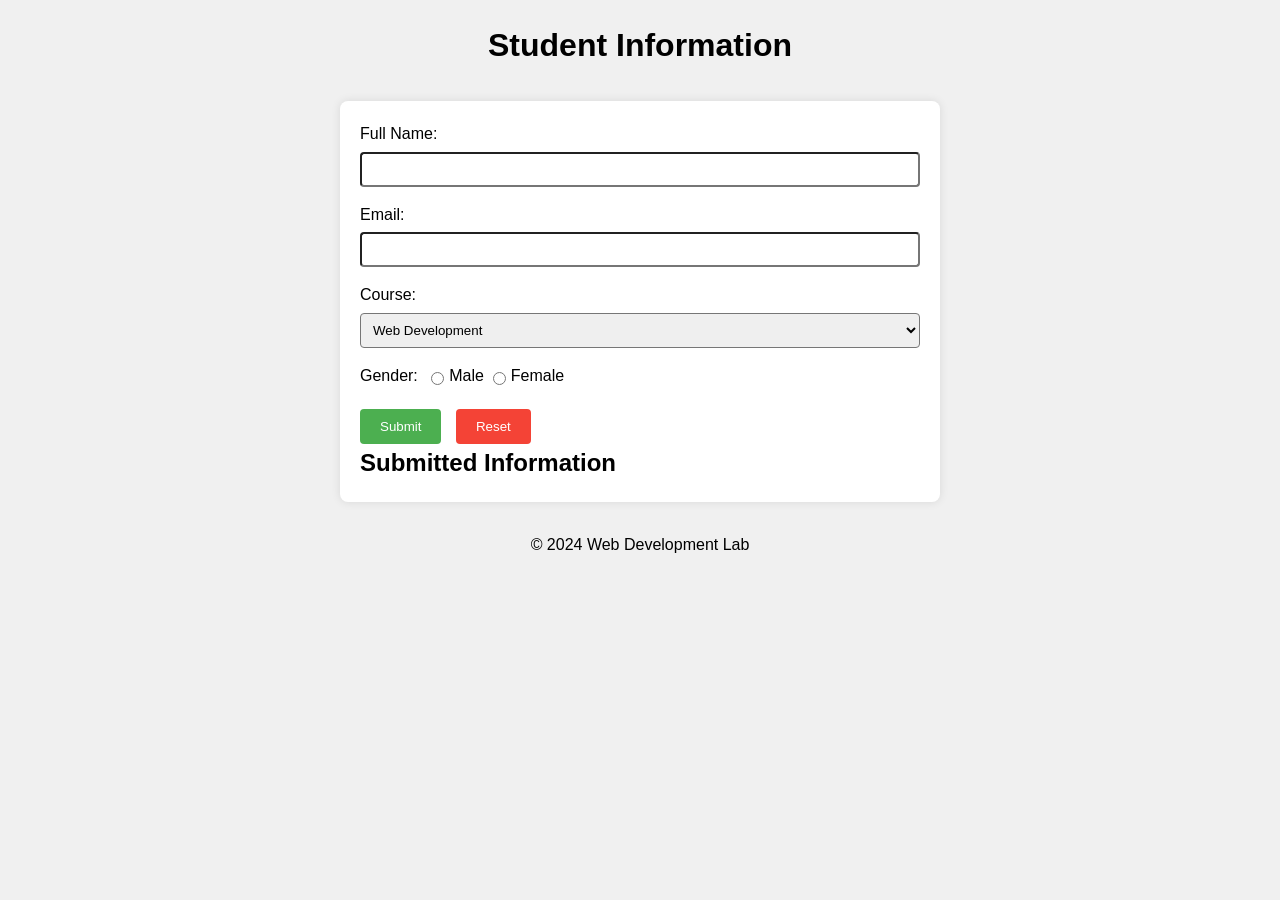
<file: index.html>
<!DOCTYPE html>
<html lang="en">
  <head>
    <meta charset="UTF-8" />
    <meta name="viewport" content="width=device-width, initial-scale=1.0" />
    <title>Student Information Form</title>
    <link rel="stylesheet" href="styles.css">
  </head>
  <body>
    <header>
      <h1>Student Information</h1>
    </header>
    <main>
      <form id="studentForm">
        <div class="form-group">
          <label for="name">Full Name:</label>
          <input type="text" id="name" required />
        </div>
        <div class="form-group">
          <label for="email">Email:</label>
          <input type="email" id="email" required />
        </div>
        <div class="form-group">
          <label for="course">Course:</label>
          <select id="course">
            <option value="web">Web Development</option>
            <option value="python">Python Programming</option>
            <option value="java">Java Programming</option>
          </select>
        </div>
        <div class="form-group radi">
          <label>Gender: &nbsp;&nbsp;</label>
          <input type="radio" id="male" name="gender" value="male" />
          <label for="male">Male</label>  &nbsp;&nbsp;
          <input type="radio" id="female" name="gender" value="female" />
          <label for="female">Female</label>
        </div>
        <button type="submit">Submit</button>
        <button type="reset">Reset</button>
      </form>
      <div id="output">
        <h2>Submitted Information</h2>
        <p id="result"></p>
      </div>
    </main>
    <footer>
      <p>&copy; 2024 Web Development Lab</p>
    </footer>
    <script src="script.js"></script>
  </body>
</html>
</file>
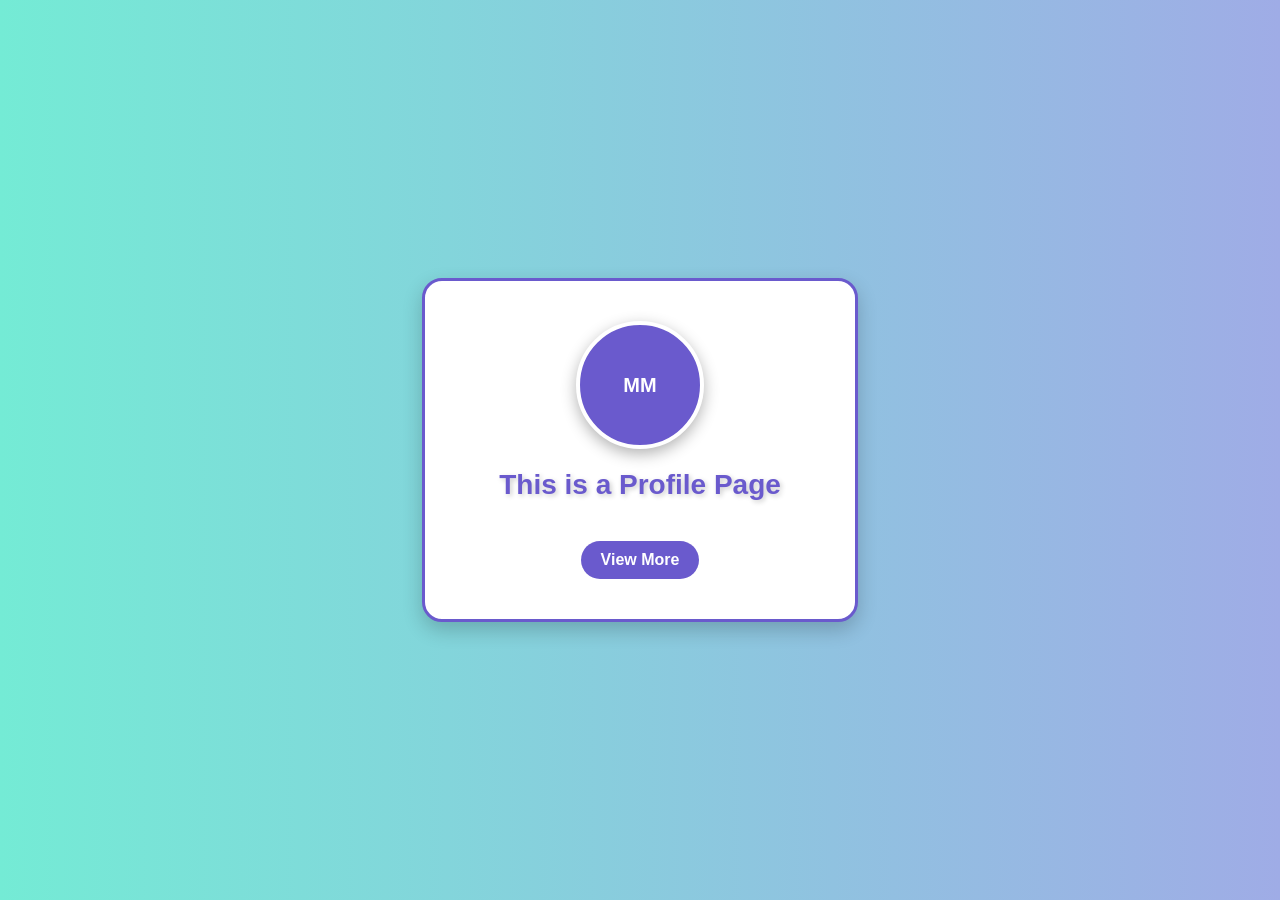
<file: profile.html>
<!DOCTYPE html>
<html lang="en">
<head>
  <meta charset="UTF-8">
  <meta name="viewport" content="width=device-width, initial-scale=1.0">
  <title>Profile Page</title>
  <style>
    body {
      font-family: Arial, sans-serif;
      background: linear-gradient(to right, #74ebd5, #9face6);
      margin: 0;
      padding: 0;
      display: flex;
      justify-content: center;
      align-items: center;
      height: 100vh;
    }

    .card {
      background: white;
      border-radius: 20px;
      box-shadow: 0 8px 20px rgba(0, 0, 0, 0.2);
      padding: 40px;
      text-align: center;
      width: 350px;
      border: 3px solid #6a5acd;
    }

    .card h1 {
      color: #6a5acd;
      font-size: 28px;
      margin-bottom: 20px;
      text-shadow: 2px 2px 5px rgba(0, 0, 0, 0.2);
    }

    .circle {
      width: 120px;
      height: 120px;
      border-radius: 50%;
      background: #6a5acd;
      margin: 0 auto 20px;
      display: flex;
      justify-content: center;
      align-items: center;
      color: white;
      font-size: 20px;
      font-weight: bold;
      border: 4px solid #fff;
      box-shadow: 0 5px 15px rgba(0,0,0,0.3);
    }

    .btn {
      display: inline-block;
      margin-top: 20px;
      padding: 10px 20px;
      background: #6a5acd;
      color: white;
      border-radius: 25px;
      text-decoration: none;
      transition: 0.3s;
      font-weight: bold;
    }

    .btn:hover {
      background: #483d8b;
      transform: scale(1.05);
    }
  </style>
</head>
<body>
  <div class="card">
    <div class="circle">MM</div>
    <h1>This is a Profile Page</h1>
    <a href="#" class="btn">View More</a>
  </div>
</body>
</html>
</file>
<file: styles.css>
* {
  margin: 0;
  padding: 0;
  box-sizing: border-box;
}
body {
  font-family: Arial, sans-serif;
  line-height: 1.6;
  padding: 20px;
  background-color: #f0f0f0;
}
header {
  text-align: center;
  margin-bottom: 30px;
  color: 333;
}
main {
  max-width: 600px;
  margin: 0 auto;
  background-color: white;
  padding: 20px;
  border-radius: 8px;
  box-shadow: 0 0 10px rgba(0, 0, 0, 0.1);
}
.form-group {
  margin-bottom: 15px;
}
label {
  display: block;
  margin-bottom: 5px;
  color: 555;
}
input[type="text"],
input[type="email"],
select {
  width: 100%;
  padding: 8px;
  border: 1px solid ddd;
  border-radius: 4px;
}
input[type="radio"] {
  margin-right: 5px;
  display: inline-block;
}
button {
  background-color: #4CAF50;
  color: white;
  padding: 10px 20px;
  border: none;
  border-radius: 4px;
  cursor: pointer;
  margin-right: 10px;
}
button[type="reset"] {
  background-color: #f44336;
}
button:hover {
  opacity: 0.8;
}
output {
  margin-top: 20px;
  padding: 15px;
  border-top: 1px solid #ddd;
}
footer {
  text-align: center;
  margin-top: 30px;
  color: 666;
}
.radi{
    display: flex;
}
</file>
